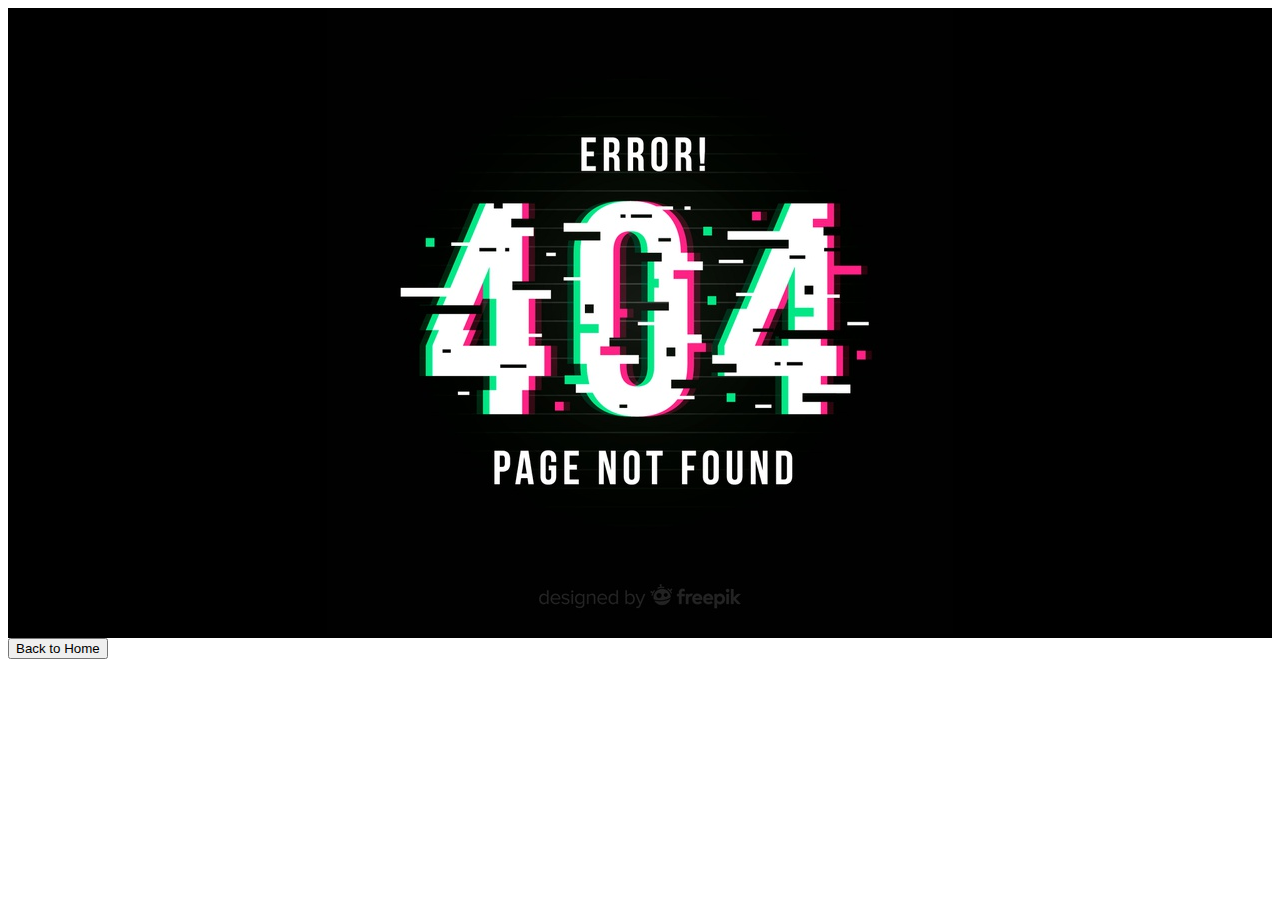
<file: error404.html>
<!DOCTYPE html>
<html lang="en">
<head>
    <meta charset="UTF-8">
    <meta http-equiv="X-UA-Compatible" content="IE=edge">
    <meta name="viewport" content="width=device-width, initial-scale=1.0">
    <link rel="stylesheet" href="./style.css">
    <link rel="shortcut icon" href="./img/peregrina-logo.jfif" type="image/x-icon">
    <link rel="stylesheet" href="https://cdn.jsdelivr.net/npm/bootstrap@4.6.0/dist/css/bootstrap.min.css" integrity="sha384-B0vP5xmATw1+K9KRQjQERJvTumQW0nPEzvF6L/Z6nronJ3oUOFUFpCjEUQouq2+l" crossorigin="anonymous">
    <title>Fatal Error *.*</title>
</head>
<body>
    <main>
        <div class="error mt-5">
            <img src="./img/error404.jpg" alt="">
        </div>
    </main>


    <div class="container mt-5">
        <div class="row">
            <div class="col-12 col-md-8 offset-5">
                <a href="./index.html"><button class="btn btn-warning">Back to Home</button></a>
            </div>
        </div>
    </div>
</body>

<script src="https://code.jquery.com/jquery-3.5.1.slim.min.js" integrity="sha384-DfXdz2htPH0lsSSs5nCTpuj/zy4C+OGpamoFVy38MVBnE+IbbVYUew+OrCXaRkfj" crossorigin="anonymous"></script>
<script src="https://cdn.jsdelivr.net/npm/bootstrap@4.6.0/dist/js/bootstrap.bundle.min.js" integrity="sha384-Piv4xVNRyMGpqkS2by6br4gNJ7DXjqk09RmUpJ8jgGtD7zP9yug3goQfGII0yAns" crossorigin="anonymous"></script>
</html>
</file>
<file: style.css>
/* ------ HEADER ------ */

header {
  width: 100vw;
  position:fixed;
  top: 0;
  z-index: 2;
}

.navbar-dark .navbar-nav .nav-link {
  text-shadow: 5px 2px 5px rgba(242,173,68,0.89);
  color: #f2ad44;
  font-size: 17px;
}
.navbar-dark .navbar-nav .nav-link:hover {
  color: white;
  transition-duration: 0.5s;
  transform:scale(1.1);
  opacity: 0.9;
}


.script-class {
  background-color: black;
  transition: all 1s ease;
}


.activado {
  border-bottom: 1px solid #f2ad44;
  font-weight: bold;
}

#main .carousel-inner img {
  max-height: 80vh;
  object-fit: cover;
  filter: grayscale(20%);
}

#carousel {
  position: relative;
}

.overlay {
  z-index: 1;
  position: absolute;
  top: 0;
  left: 0;
  right: 0;
  bottom: 0;
  background-color: rgba(0, 0, 0, 0.5);
  color: white;
  
}

.h1-claas {
  color: #f2ad44;
  
}

.span {
  color: whitesmoke;
  font-size: 36px;
}


.h1-text {
  color: #f2ad44;
  font-size: 73px;
  font-family: 'Black Ops One', cursive;
}


.span2 {
  color: whitesmoke;
  font-size: 18px;
}

/* ------ FIN HEADER ------- */

/* ------- CAROUSEL -------- */

#carousel h1 {
  font-size: 80px;
}

.imagen-work:hover{
  opacity: 0.6;
}

/* ----- FIN CAROUSEL --------- */

/* ----- SECCION PRINCIPAL ----------- */

.container-text{
  display: flex;
  justify-content: center;
  text-align: center;
  
}




.container-text h2{
  font-family: 'Playfair Display', serif;
  font-size: 30px;
  color: #f2ad44;
  margin: 0px 0px 10px;
  
}




img {
  transition-duration: 0.5s ;
}

img:hover {
  transform: scale(0.9);
  opacity: 0.9;
}


.card-img-top {
  transition-duration: 0.5s;
}

.card-img-top:hover {
  transform:scale(0.9);
  opacity: 0.9;
}

.container-text{
  display: flex;
  justify-content: center;
  text-align: center;
  
}



.container-text h2{
  font-family: 'Playfair Display', serif;
  font-size: 30px;
  color: #f2ad44;
  margin: 0px 0px 10px;
  
}



.container-text p {
  font-size: 15px;

}


.card-img-top {
  transition-duration: 0.5s;
}

.card-img-top:hover {
  transform:scale(0.9);
  opacity: 0.9;
}


/* ----- FIN SECCION PRICIPAL-------- */


/* ------- ABOUT US ------------ */

*Section About */
#main .carrousel-inner img{
    max-height: 80vh;
    object-fit: cover;
    filter: grayscale(20%);
}
#carousel{
    position: relative;
}

.span-text{
    font-size: 20px;
}
.img-por{
    width: 100vw;
    height: 65vh;
}
.img-fotos{
    border: 9px solid #f2ad44;
    border-radius: 100%;
    margin-top: 10px;
    margin-bottom: 20px;
    max-width: 70%;
}


.img-fotos:hover{
   webkit-transform:scale(1.09);
}


/*Modal readme */
.modal-body img{
    width: 100%;
}

    
  


/* ----- FIN ABOUT US------- */




/* INICIO SECCION CONTACTO */

.escribinos {
  font-family: "Playfair Display", serif;
  color: #f2ad44;
  font-size: 25px;
}

.card {
  background-color: rgb(243, 241, 241);
}


.btn-warning:hover {
  
  text-decoration: none;
}

/* FIN DE SECCION CONTACTO */



/* ------ SECCION REDES ------- */

.redes{
  padding-top: 50px;
  padding-bottom: 50px;
  background-color: #f2ad44 ;
}

.iconos a {
  text-decoration: none;
  color: black;
}
.iconos {
  transition-property: filter;
  transition-duration: 0.3s;
}
.iconos:hover {
  transform: scale(1.25);
  opacity: 1.5;
}





.footer-wrap{
  padding-top: 70px;
  padding-bottom: 50px;
  background-color: #000000;
  color:white;
}


textarea{
  resize: none;
}

/* -------- FIN SECCION REDES -------- */


/* ------ FOOTER------ */


.footer-wrap{
  background-color: black;
  color: white;
}
.enlaces,
li{
  text-decoration: none;
  list-style: none;
  color: white;
}
.column1,
.column2,
.column3{
  margin-top: 10px;
}

.icon:hover{
  opacity: 0.7;
}
.enlaces:hover{
  color: white;
  text-decoration: none;
}


/* ------ FOOTER--------- */

/* ---- ERROR 404 ------*/

.error {
  background-color: #000000;
  text-align: center;
}

/* ------ ERROR 404 */
</file>
